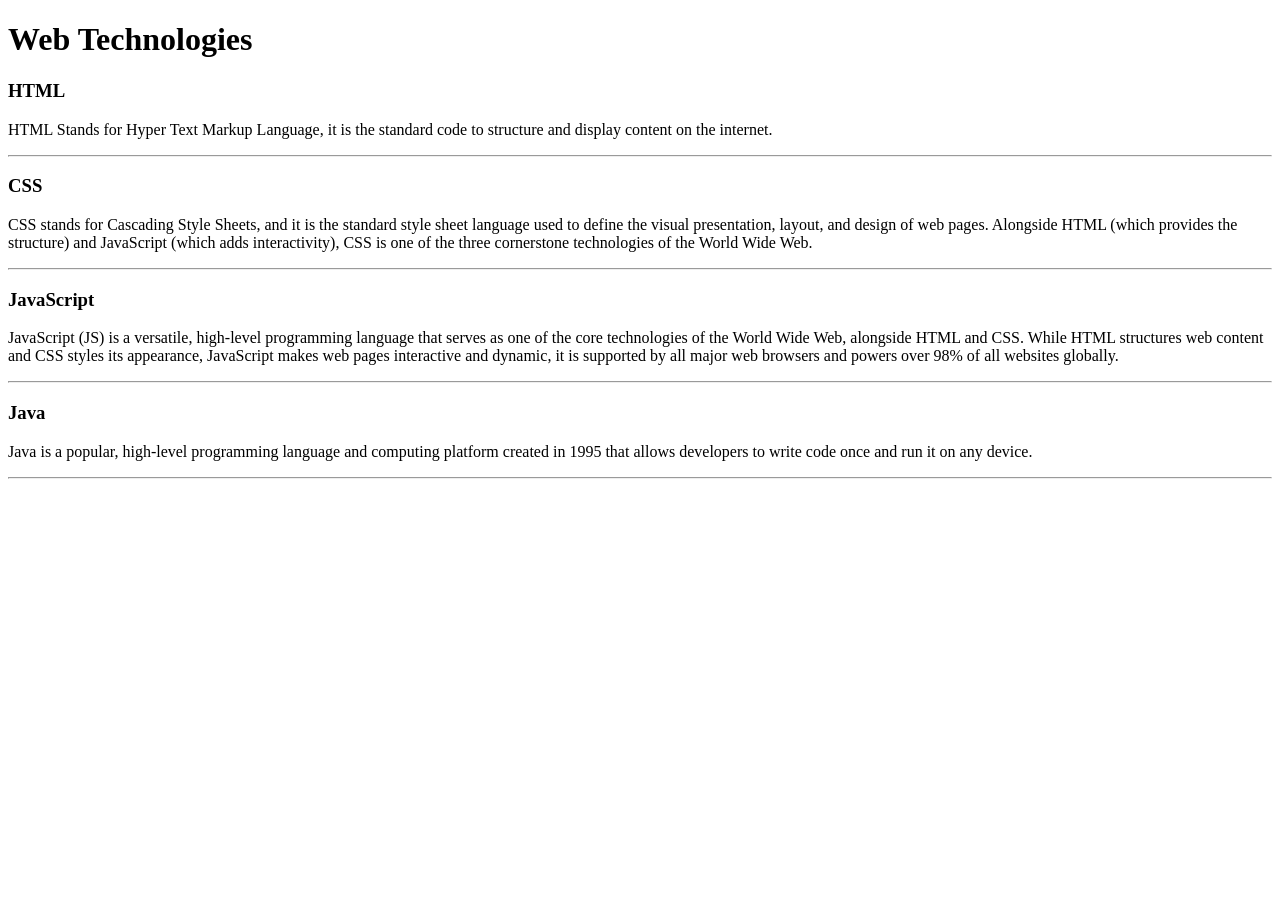
<file: WebDev_Unit1/WDLesson1_1Practical/index.html>
<!DOCTYPE html>
<!-- Lesson 1:How do we display text on a web page?
     Resources 
      https://www.w3schools.com/html/html_intro.asp
      https://www.w3schools.com/tags/tag_hr.asp
      https://www.w3schools.com/tags/tag_hn.asp
      https://www.w3schools.com/tags/tag_p.asp
-->

<html>
  <head>
    <!-- Challenge 1: Change the title of the page to Web Technologies -->
    <title>Web Technologies</title>
  </head>
  <body>
    <!-- Challenge 2: Create a heading, h1 for Web Technologies -->
    <h1> Web Technologies </h1>
    <!-- Challenge 3: Create a heading, h3 for HTML -->
<h3> HTML </h3>
    <!-- Challenge 4: Create a paragraph explaining what is HTML. At least 3 sentences. -->
    <p>HTML Stands for Hyper Text Markup Language, it is the standard code to structure and display content on the internet.</p>
    <!-- Challenge 4a: Insert a horizontal rule, hr -->
<hr>
    <!-- Challenge 5: Create a heading, h3 for CSS -->
    <h3> CSS </h3>
    <!-- Challenge 6: Create a paragraph explaining what is CSS.  At least 3 sentences. -->
    <p> CSS stands for Cascading Style Sheets, and it is the standard style sheet language used to define the visual presentation, layout, and design of web pages. Alongside HTML (which provides the structure) and JavaScript (which adds interactivity), CSS is one of the three cornerstone technologies of the World Wide Web.</p>
    <!-- Challenge 6a: Insert a horizontal rule, hr -->
<hr>
    <!-- Challenge 7: Create a heading, h3 for JavaScript -->
    <h3> JavaScript </h3>
    <!-- Challenge 8: Create a paragraph explaining what is JavaScript.  At least 3 sentences. -->
    <p> JavaScript (JS) is a versatile, high-level programming language that serves as one of the core technologies of the World Wide Web, alongside HTML and CSS. While HTML structures web content and CSS styles its appearance, JavaScript makes web pages interactive and dynamic, it is supported by all major web browsers and powers over 98% of all websites globally.</p>
    <!-- Challenge 8a: Insert a horizontal rule, hr -->
<hr>
    <!-- Challenge Bonus: Similar to the concepts above add one more web technology using a heading and paragraph.  Here are some suggestions of concepts: JQuery, Bootstrap, AFrame -->
     <h3> Java </h3>
     <p> Java is a popular, high-level programming language and computing platform created in 1995 that allows developers to write code once and run it on any device.</p>
<hr>
  </body>
</html>
</file>
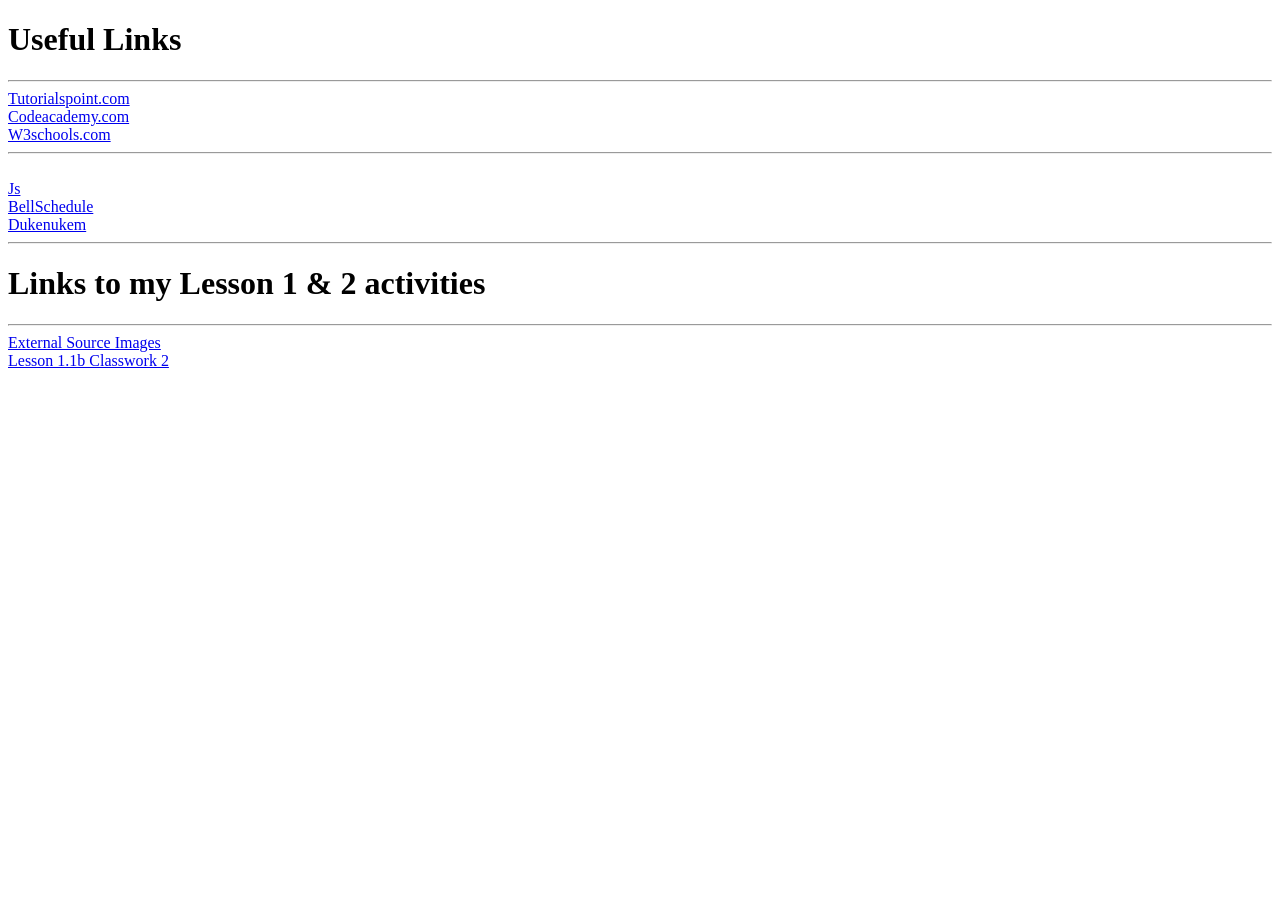
<file: WebDev_Unit1/WDLesson1_3Practical/index.html>
<!DOCTYPE html>
<!-- Lesson 3: How do we hyperlink resources?
<!-- Resources https://www.w3schools.com/html/html_links.asp
 https://www.w3schools.com/tags/tag_a.asp-->

<html>
  <head>
    <title>Exploring Links</title>
  </head>
  <body>
    <!-- Example of a link to a website 
        <a href="http://www.baysidehighschool.org/"> w3schools </a> 
    -->
    <!-- Challenge 1: Add a heading for "Useful Links". -->
     <h1> Useful Links </h1>

    <!-- Challenge 2: Add a horizontal rule underneath. -->
     <hr>

    <!-- Challenge 3: Create a link to https://www.tutorialspoint.com/ -->
     <a href = "https://www.tutorialspoint.com/"> Tutorialspoint.com </a>

    <!-- Challenge 4: Add a break to skip down to the next line -->
     <br>

    <!-- Challenge 5: Create a link to https://www.codecademy.com/ -->
     <a href = "https://www.codecademy.com/"> Codeacademy.com </a>

    <!-- Challenge 6: Add a break to skip down to the next line -->
     <br>
  
    <!-- Challenge 7: Create a link to https://www.w3schools.com/ -->
     <a href = "https://www.w3schools.com/"> W3schools.com </a>
    
    <!-- Challenge 8: Add a horizontal rule and break -->
    <hr>
    <br>
 
    <!-- Example of link to an internal sources 
      <a href="resources/dukenukem.jpg"> Duke Nukem </a> <br>
    -->
    <!-- Challenge 9: Create links for the rest of the items located in resources -->
     <a href = "resources/311Data.js"> Js </a>
     <br>
     <a href = "resources/BellSchedule.pdf"> BellSchedule </a> 
     <br> 
     <a href = "resources/dukenukem.jpg"> Dukenukem </a>
    <!-- Challenge Bonus: Create links to your Lesson 1 and Lesson 2 Activities.  Hint: Use the same link that you posted in Google Classroom for the submission of each Lesson Activity -->
     <hr>
     <h1> Links to my Lesson 1 & 2 activities </h1>
     <hr>
     <a href = "https://super-happiness-4jpx4vvpvx94f7574-5500.app.github.dev/WebDev_Unit1/WDLesson1_2Practical/"> External Source Images </a>
     <br>
     <a href = "https://lh3.googleusercontent.com/drive-storage/AJQWtBPshrdm7xHf16Mj6qx6kKT3WgdzO6jiTfvX2peZ3EWQdnphr0aMxi3nwWDdEOM8k4lxHSP0NOYSbrTh_VmXfFvIYJW7hsTT4Ppx2Yti2CB-JUGX=w2560-h1271?auditContext=forDisplay"> Lesson 1.1b Classwork 2 </a>
  </body>
</html>
</file>
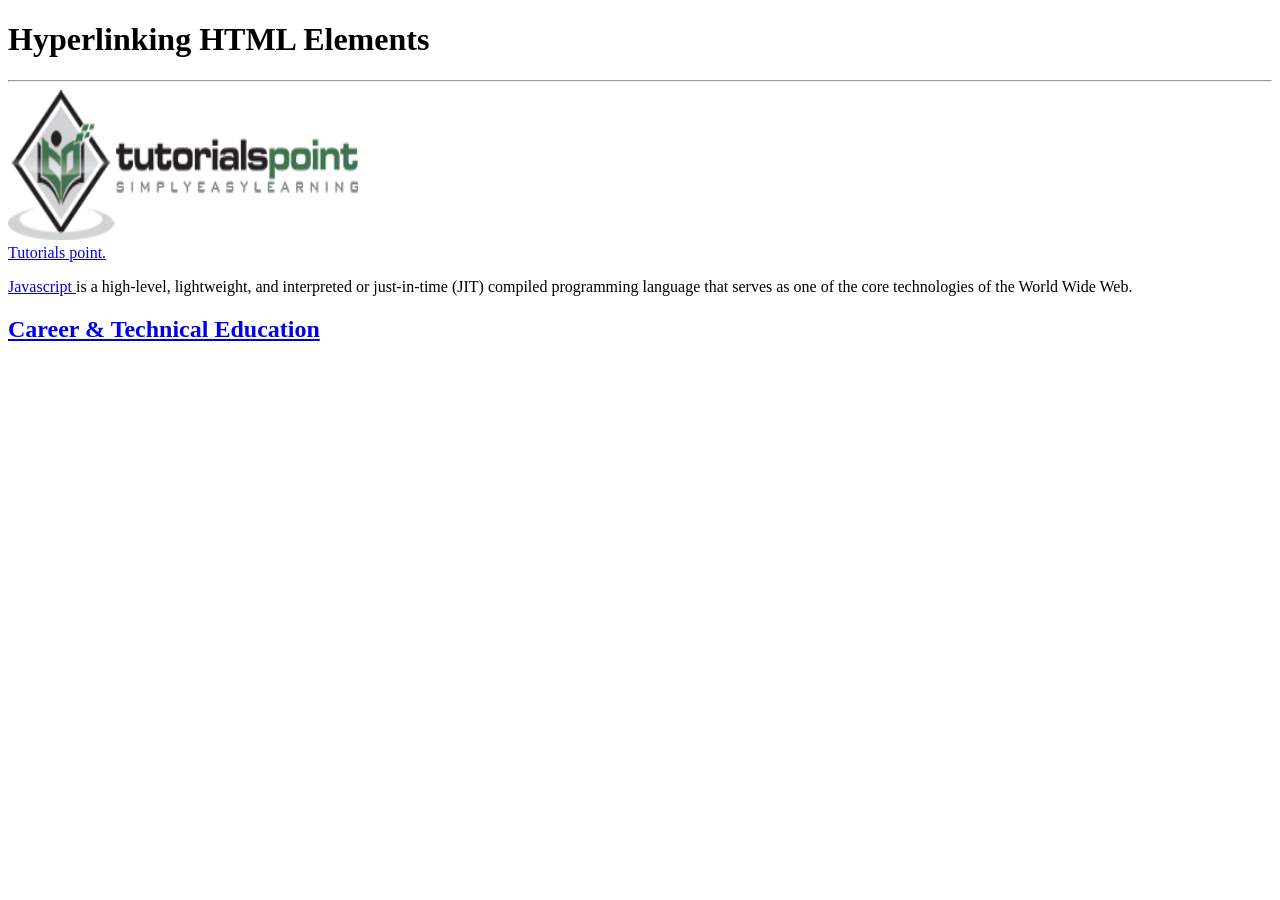
<file: WebDev_Unit1/WDLesson1_4Practical/index.html>
<!DOCTYPE html>
<!-- WD Lesson 1.4: How can we make HTML Elements into hyperlinks? -->
<!-- Resources 
      https://www.w3schools.com/html/html_links.asp
      https://www.w3schools.com/tags/tag_a.asp
-->

<html>
  <head>
    <title>Exploring Links II</title>
  </head>
  <body>
    <!-- Example of an HTML Element as a link to a website that opens in a new tab
    <a href="https://www.w3schools.com/" target="_blank"> 
      <img src="w3schools.jpg" height="100">
    </a>
    --> 
    <!-- Challenge 1: Add a heading with "Hyperlinking HTML Elements" followed by a horizontal rule-->
     <h1> Hyperlinking HTML Elements </h1>
     <hr>
    <!-- Challenge 2: Add the image for tutorialpoints that is stored locally and make it
     a hyperlink to  https://www.tutorialspoint.com/ that will open in a new tab -->
     <img src = "tutorialpoint.png" height = "150" width = "350">
     <br>
     <a href = "https://www.tutorialspoint.com/" target = "_blank"> Tutorials point. </a>
    <!-- Challenge 3: Add a paragraph describing JavaScript and make the paragraph a hyperlink to 
     https://javascript.info/ that will open in the SAME tab.-->
     <p> <a href = "https://javascript.info/"> Javascript </a> is a high-level, lightweight, and interpreted or just-in-time (JIT) compiled programming language that serves as one of the core technologies of the World Wide Web. </p>
    <!-- Challenge 4: Add an <h2> for "Career & Technical Education" and make the heading a hyperlink to 
      the cte.html file which is stored internally in the folder.  
      Note: You can link to other web pages.  This is how websites are created! -->
      <h2> <a href = "cte.html"> Career & Technical Education </a> </h2>

    <!-- Challenge Bonus:  Complete all the challenges located in cte.html.  
     Note: Click on cte.html to open the html file and start editing. -->
  </body>
</html>
</file>
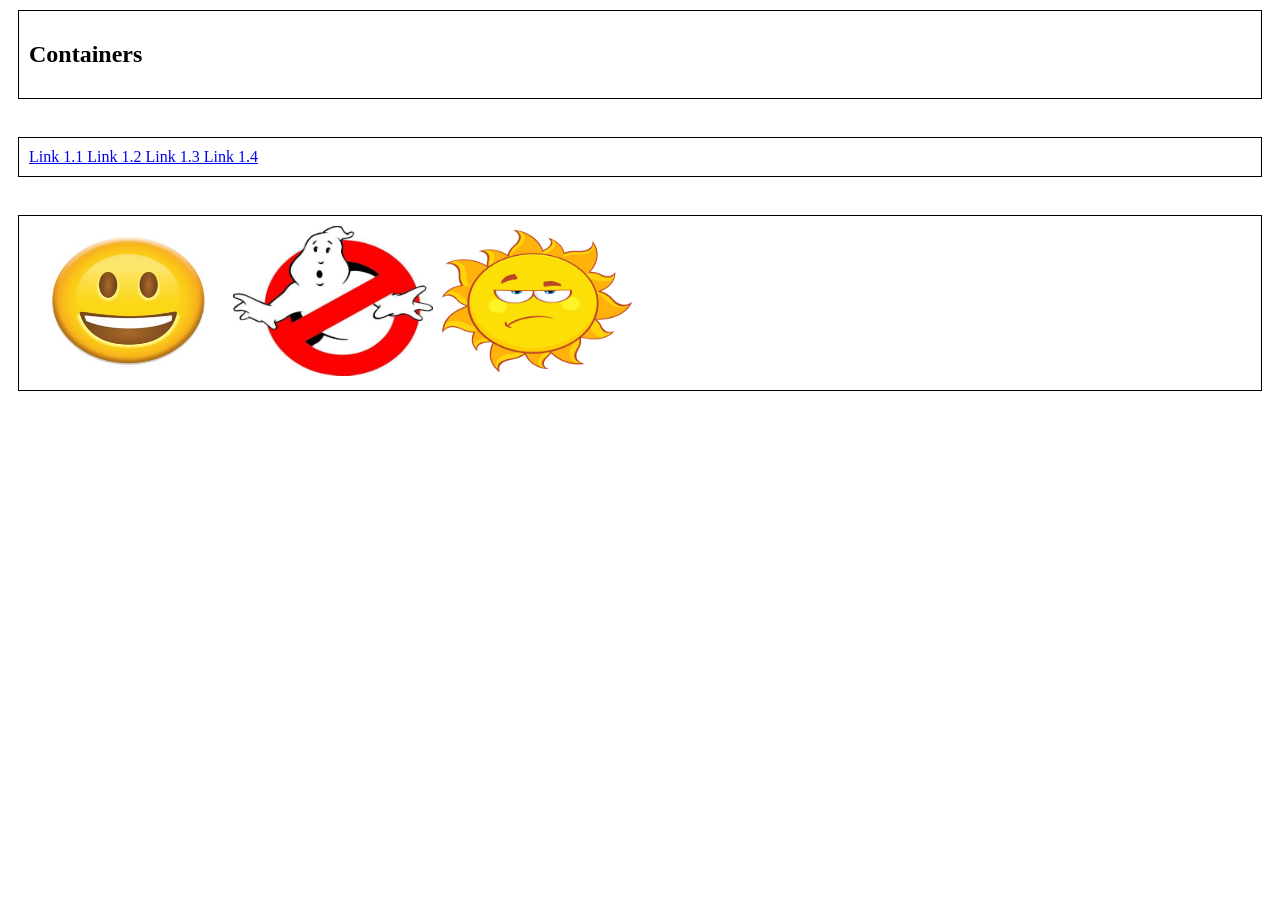
<file: WebDev_Unit1/WDLesson1_5Practical/index.html>
<!DOCTYPE html>
<!-- WD Lesson 1.5: How can we group elements on a page? -->
<!-- Resources 
      https://www.w3schools.com/html/html_blocks.asp
-->
<html>
  <head>
    <title>Exploring Containers</title>
    <link href="style.css" rel="stylesheet" type="text/css" />
  </head>
  <body>
    <!-- Challenge 1: Add the necessary containers to create each of the section shown in WDLesson1_5PracticalDiagram.png -->
     <div>
      <h2> Containers </h2>
     </div>
     <br>
     <div>
      <a href = "https://assets.qz.com/media/andrea-huls-pareja-sc6ncMeG7AE-unsplash-1920x1280.jpg"> Link 1.1 </a>
      <a href = "https://i.natgeofe.com/n/fa48a59d-202e-4f47-9a22-6672c2b025d7/GettyImages-83454800-CROP.jpg"> Link 1.2 </a>
      <a href = "https://wpcdn.web.wsu.edu/news/uploads/sites/2797/2025/03/cat2-1024x676.jpg"> Link 1.3 </a>
      <a href = "https://i.guim.co.uk/img/media/5847bc4e2251cf62729d47ca15ac5dd6bee0c1e3/0_0_3933_5900/master/3933.jpg?width=445&dpr=1&s=none&crop=none"> Link 1.4 </a>
    </div>
    <!-- Challenge 2: Within each container created, add the HTML elements specified in WDLesson1_5PracticalDiagram.png
         Note: Images for the last container are stored in the images folder.  Make the images the same height -->
    <br> 
    <div>
    <img src = "images/face.jpg" height = "150" width = "200">
    <img src = "images/sign.jpg" height = "150" width = "200">
    <img src = "images/sun.jpg" height = "150" width = "200">
    </div>

  </body>
</html>
</file>
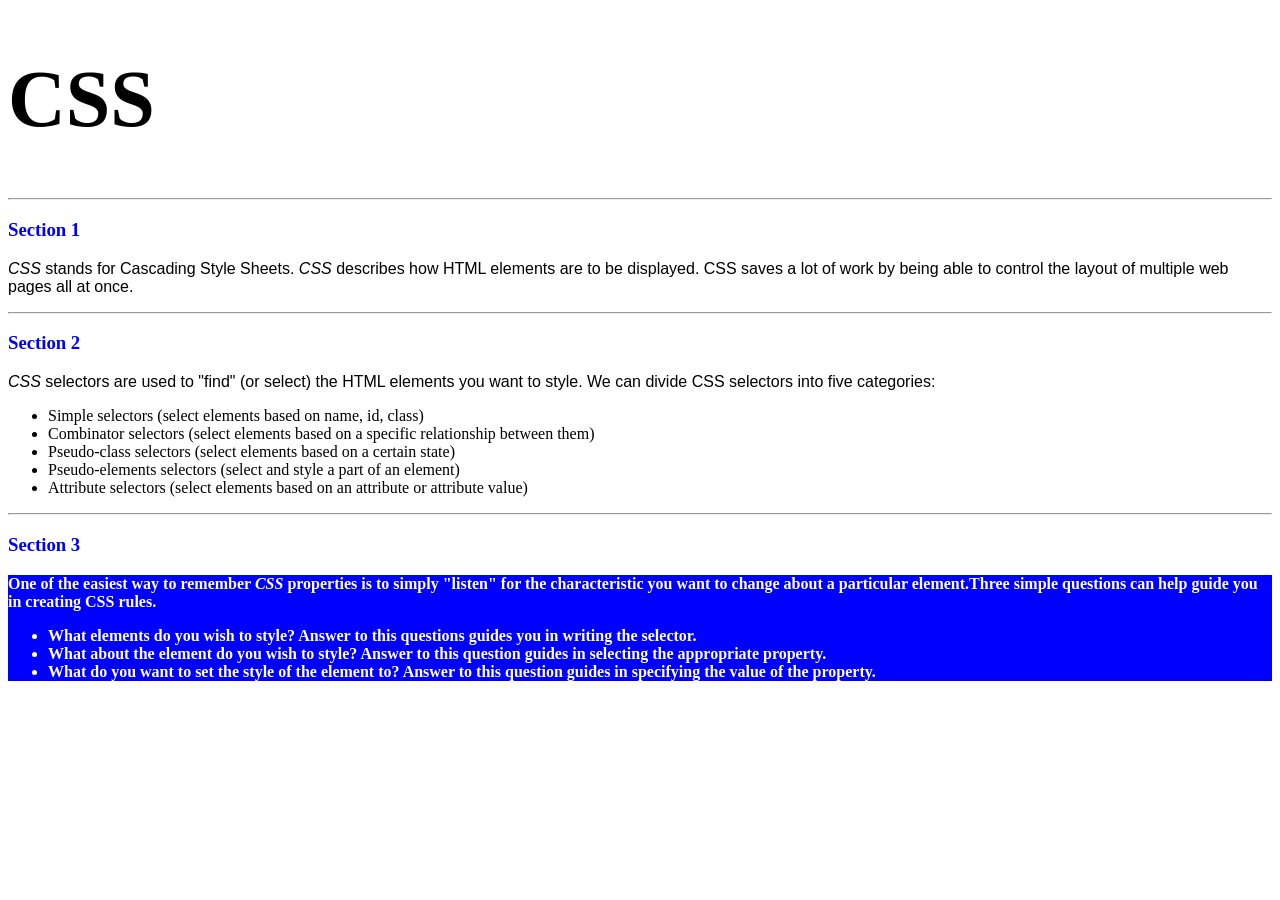
<file: WebDev_Unit2/WDLesson2_1Practical/index.html>
<!DOCTYPE html>
<!-- WD Lesson 2.1: What is CSS? -->
<!-- Resources 
      https://www.w3schools.com/css/css_intro.asp
-->
<html>
  <head>
    <title>Edxploring CSS</title>
    <link href="style.css" rel="stylesheet" type="text/css" />
  </head>
  <body>
    <!-- All Challenges are in style.css -->
    <h1> CSS </h1>
    <hr>
    <h3>Section 1</h3>
    <p><span>CSS</span> stands for Cascading Style Sheets. <span>CSS</span> describes how HTML elements are to be displayed. CSS saves a lot of work by being able to control the layout of multiple web pages all at once.
    </p>
    <hr>
    <h3>Section 2</h3>
    <p>
      <span>CSS</span> selectors are used to "find" (or select) the HTML elements you want to style. We can divide CSS selectors into five categories:
        <ul>
          <li>Simple selectors (select elements based on name, id, class)</li>
          <li>Combinator selectors (select elements based on a specific relationship between them)</li>
          <li>Pseudo-class selectors (select elements based on a certain state)</li>
          <li>Pseudo-elements selectors (select and style a part of an element)</li>
          <li>Attribute selectors (select elements based on an attribute or attribute value)</li>
        </ul>
    </p>
    <hr>
    <h3>Section 3</h3>
    <div>
      One of the easiest way to remember <span>CSS</span> properties is to simply "listen" for the characteristic you want to change about a particular element.Three simple questions can help guide you in creating CSS rules.
        <ul>
          <li>What elements do you wish to style?  Answer to this questions guides you in writing the selector.</li>
          <li>What about the element do you wish to style?  Answer to this question guides in selecting the appropriate property.</li>
          <li>What do you want to set the style of the element to?  Answer to this question guides in specifying the value of the property.</li>
        </ul>
    </div>
  </body>
</html>
</file>
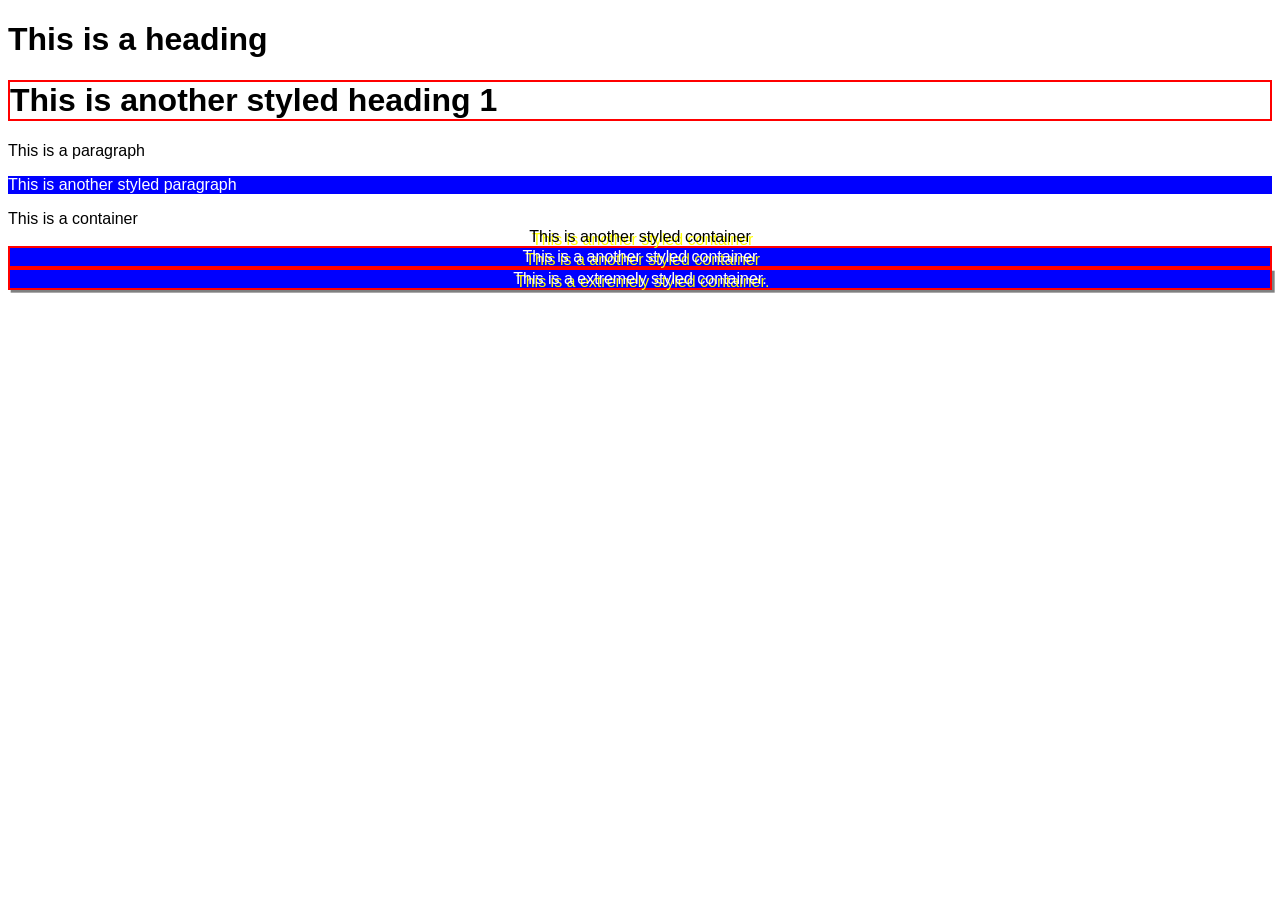
<file: WebDev_Unit2/WDLesson2_2Practical/index.html>
<!DOCTYPE html>
<!-- WD Lesson 2.2: How do we style groups of elements?-->
<!-- Resources 
      https://www.w3schools.com/css/default.asp 
      https://www.w3schools.com/css/css_selectors.asp 
-->
<html>
  <head>
    <title>Exploring Class Selectors</title>
    <link href="style.css" rel="stylesheet" type="text/css" />
  </head>
  <body>
    
    <h1>This is a heading</h1>
    <!-- Challenge 1: Create another heading 1 with the text "This is another styled heading 1."
         Add a class of "highlight" to the heading 1
    --><h1 class = "highlight"> This is another styled heading 1 </h1>
    <p> This is a paragraph </p>
    <!-- Challenge 2: Create another paragraph with the text "This is another styled paragraph."
         Add a class of "info" to the paragraph
    -->
    <p class = "info"> This is another styled paragraph </p>
    <div> This is a container </div>
    <!-- Challenge 3: Create another container with the text "This is another styled container."
         Add a class of "special" to the container
    -->
    <div class = "special"> This is another styled container </div>
    <!-- Challenge 4: Give the container below a class of info, highlight and special-->
    <div class = "info highlight special"> This is a another styled container </div>
    <!-- Challenge Bonus: Give the container below a class of info, highlight, special and shadow-->
    <div class = "info highlight special shadow"> This is a extremely styled container. </div>
    <!-- All other Challenges are in style.css -->
  </body>
</html>
</file>
<file: WebDev_Unit1/WDLesson1_5Practical/style.css>
div, span{
    border:1px solid black;
    padding:10px;
    margin:10px;
}
</file>
<file: WebDev_Unit2/WDLesson2_1Practical/style.css>
/* Comments in CSS are created like this. Notice the slash asterisk at the beginning and end */


/* Basic Structure of a CSS rule
selector{
  property: value;
}
*/


/* Challenge 1: Change color of the text for all the headings size 3 to blue */
h3{
  color:blue;
}
/* Challenge 2: Change the size for the font for all headings size 1 to 60pt */
h1{
  font-size:60pt;
}
/* Challenge 3: Change the style of the font for all spans to italic */
span{
  font-style:italic;
}
/* Challenge 4: Change the family of font being used for all paragraphs to "Arial" */
p{
  font-family:"Arial";
}
/* Challenge 5: Change the family of font being used for all lists to "Comic Sans MS".  What element creates a list? */
ul{
  font-family:"Comic Sans MS";
}
/* Chalenge 6: Change the background color of the div to blue, color of the text to white and the weight of the font to bold.*/
div{
  background-color:blue;
  color:white;
  font-weight:bold;
}
/* Hint:  You can specify several CSS rules for one element by separating the rules with semi-colons. Look at some examples on w3schools */
</file>
<file: WebDev_Unit2/WDLesson2_2Practical/style.css>
/* Basic Structure of a CSS rule using classes

.class{
  property: value;
}
*/

/* Challenge 5: Change the family of all elements to Arial */
*{
  font-family:Arial;
}
/* Challenge 6: Change the background color to blue, the color of the text to white for all elements 
with a class of "info" */
.info{
  background-color:blue;
  color: white;
}
/* Challenge 7: Add a border of 2px solid red for all elements with a class of "highlight" */
.highlight{
  border: 2pt solid red;
}
/* Challenge 8: Align the text in the center and drop a shadow on the text of 2px 2px yellow  for 
all elements with a class of "special"
*/
.special{
  text-align: center; 
  text-shadow: 2pt 2pt yellow;
}
/* Challenge Bonus: Create a CSS rule for a class named "shadow".  
Apply a shadow to the box around the elements that is 2px 2px  gray. */ 
.shadow{
  box-shadow:2pt 2pt gray;
}
</file>
